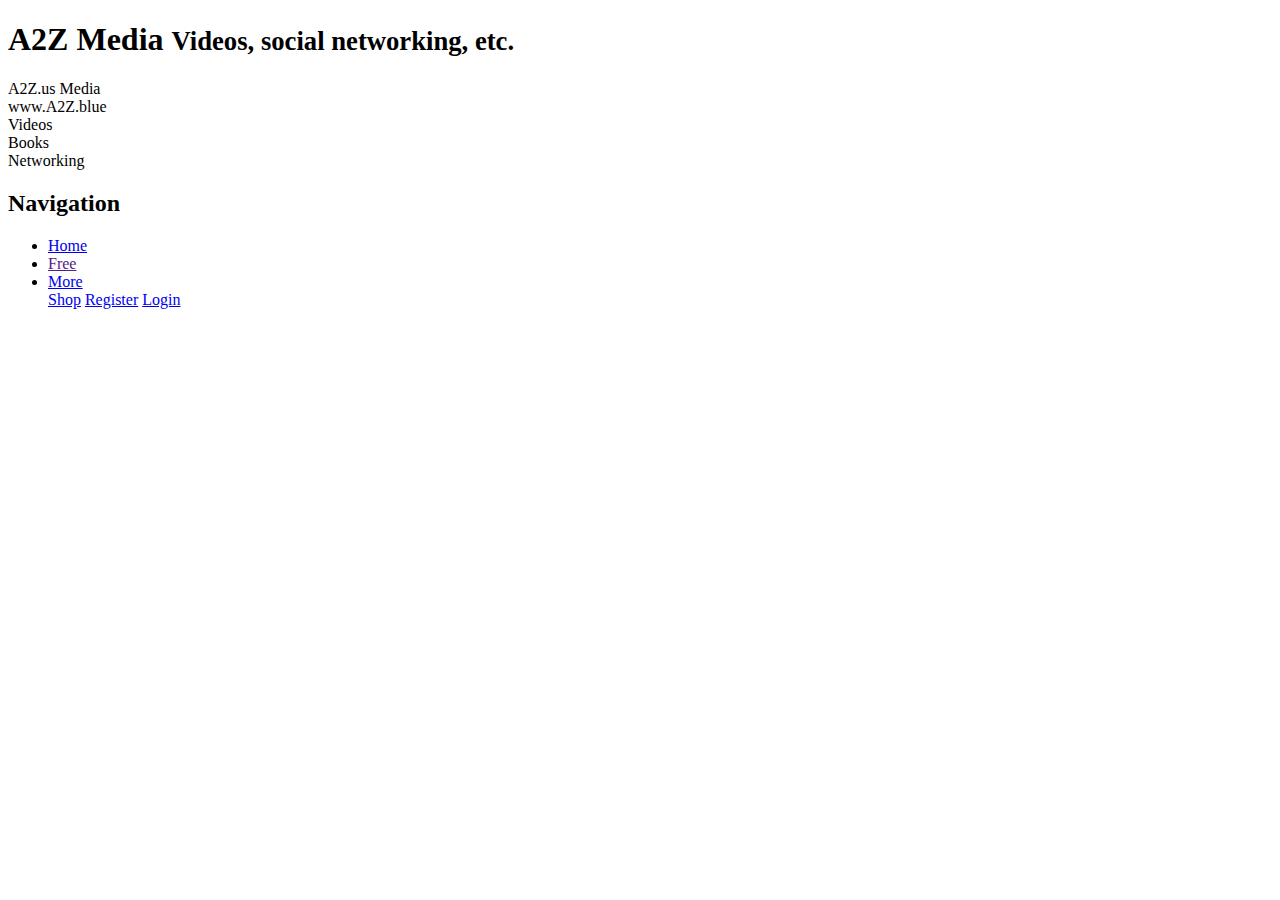
<file: perlmojo/public/index.html>
<!doctype html>
<html lang="en">
<head>
<meta charset="utf-8">
<meta name="description" content="Hope Media">
<meta name="keywords" content="Hope, a2z.blue, hope.a2z.blue">
<meta name="viewport" content="width=device-width, initial-scale=1, shrink-to-fit=no">
<meta name="theme-color" content="#B12A34">
<meta name="Robots" content="INDEX,FOLLOW">
<meta name="Rating" content="General">

<link rel="icon" href="/favicon.ico">
<link rel="apple-touch-icon" href="/favicon.ico">

</head>

<body>

	<h1 class="inv">A2Z Media <small>Videos, social networking, etc.</small></h1>

		<div id="logo">
			<span>A2Z</span><span class="remove-in-devices">.us</span> <span class="remove-in-mobile">Media</span> 
		</div>
		
		<div id="sub">
			<!--hidden in mobile devices-->
			www.A2Z.blue
		</div>
		
		<div id="sublogo">
			Videos <br/> Books <br/> Networking
		</div>

	</div>

	<nav><h2 class="inv">Navigation</h2>
		<ul>
			<li class="nav-item"><a class="nav-link " href="/" title="Home - Free">Home</a></li>
			<li class="nav-item"><a class="nav-link active" href="" title="Free software on A1Z.us">Free</a></li>
			<li class="dropdown"><a class="dropbtn" href="javascript:void(0)" title="More">More</a>
				<div class="dropdown-content">
					<a href="/blog/shop">Shop</a>
					<a href="/blog/wp-login.php?action=register">Register</a>
					<a href="/blog/wp-login.php">Login</a>
				</div>
			</li>
		</ul>
	</nav>

	<main>

</main>

</body>

</html>
</file>
